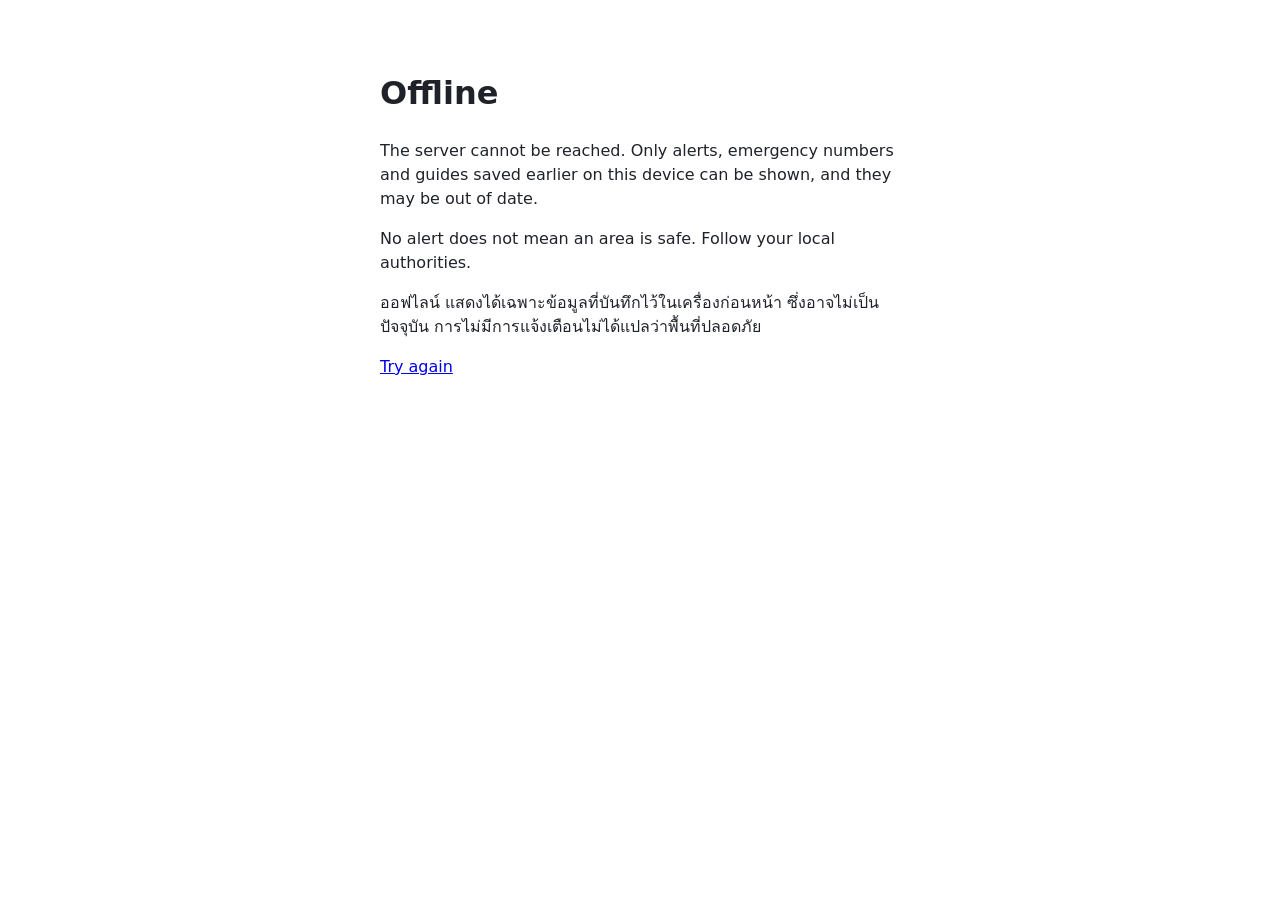
<file: backend/frontend/offline.html>
<!DOCTYPE html>
<html lang="en"><head><meta charset="utf-8"><meta name="viewport" content="width=device-width, initial-scale=1">
<title>World Disaster Alerts — offline</title>
<link rel="stylesheet" href="assets/app.css"></head>
<body class="offline-page"><main style="max-width:560px;margin:48px auto;padding:0 20px;overflow:auto">
<h1>Offline</h1>
<p>The server cannot be reached. Only alerts, emergency numbers and guides saved earlier on this device can be shown, and they may be out of date.</p>
<p>No alert does not mean an area is safe. Follow your local authorities.</p>
<p lang="th">ออฟไลน์ แสดงได้เฉพาะข้อมูลที่บันทึกไว้ในเครื่องก่อนหน้า ซึ่งอาจไม่เป็นปัจจุบัน การไม่มีการแจ้งเตือนไม่ได้แปลว่าพื้นที่ปลอดภัย</p>
<p><a href="./">Try again</a></p>
</main></body></html>
</file>
<file: backend/frontend/assets/app.css>
:root{
  --font:system-ui,-apple-system,"Segoe UI","Noto Sans","Noto Sans Thai",sans-serif;
  --panel:#fff;--panel2:#f3f5f8;--text:#1f2329;--muted:#5f6873;--line:#e2e5ea;--accent:#1f2937;--focus:#1a73e8;
  --shadow:0 2px 6px rgba(15,23,42,.15),0 8px 24px rgba(15,23,42,.10);
  --safe-b:env(safe-area-inset-bottom,0px);--safe-t:env(safe-area-inset-top,0px);
}
[data-theme=dark]{--panel:#1e2228;--panel2:#272c34;--text:#e8eaed;--muted:#a1a8b3;--line:#343a44;--accent:#e8eaed;--focus:#8ab4f8;--shadow:0 2px 6px rgba(0,0,0,.5),0 8px 24px rgba(0,0,0,.35)}
*{box-sizing:border-box}
[hidden]{display:none!important}
html,body{margin:0;height:100%;overflow:hidden;color:var(--text);font-family:var(--font);font-size:100%;line-height:1.5;-webkit-font-smoothing:antialiased}
button,input{font:inherit;color:inherit}
button{cursor:pointer}
:focus-visible{outline:2px solid var(--focus);outline-offset:2px}
.app{position:fixed;inset:0}
#mapwrap{position:absolute;inset:0;background:#e5e3df}
#map{position:absolute;inset:0}
.maploading{position:absolute;inset:0;display:flex;align-items:center;justify-content:center;color:#475569;font-size:.875rem;padding:0 20px;text-align:center}
.top{position:absolute;top:calc(12px + var(--safe-t));left:12px;right:12px;display:flex;gap:10px;align-items:flex-start;z-index:30;pointer-events:none}
.top>*{pointer-events:auto}
.search{position:relative;width:400px;flex:none}
.pill{display:flex;align-items:center;height:48px;background:var(--panel);border-radius:24px;box-shadow:var(--shadow);padding:0 6px 0 16px;gap:10px}
.pill input{flex:1;border:0;background:none;outline:none;height:100%;font-size:1rem;min-width:0}
.pill input::-webkit-search-cancel-button{display:none}
.pill svg{color:var(--muted);flex:none}
.iconbtn{width:38px;height:38px;border-radius:50%;border:0;background:none;display:flex;align-items:center;justify-content:center;color:var(--muted);flex:none;font-size:1.25rem}
.iconbtn:hover{background:var(--panel2)}
.iconbtn.on{color:var(--focus)}
.sugg{position:absolute;top:54px;left:0;right:0;background:var(--panel);border-radius:16px;box-shadow:var(--shadow);max-height:60vh;overflow:auto;display:none;padding:6px 0}
.sugg.open{display:block}
.sugg h4{margin:8px 16px 2px;font-size:.72rem;letter-spacing:.05em;color:var(--muted);font-weight:600}
.sugg [role=option]{display:flex;gap:12px;align-items:center;padding:8px 16px;cursor:pointer}
.sugg [role=option][aria-selected=true],.sugg [role=option]:hover{background:var(--panel2)}
.sub{color:var(--muted);font-size:.8rem}
.none{padding:10px 16px;color:var(--muted)}
.status{display:flex;align-items:center;gap:7px;background:var(--panel);box-shadow:var(--shadow);border-radius:16px;padding:7px 12px;font-size:.8rem;margin-top:6px;max-width:100%}
#statusText{white-space:nowrap;overflow:hidden;text-overflow:ellipsis}
.dot{width:8px;height:8px;border-radius:50%;background:#9aa3ae;flex:none}
.status.live .dot{background:#1a73e8}.status.partial .dot,.status.delayed .dot{background:#e3a008}.status.stale .dot,.status.offline .dot{background:#c5221f}
.ctrls{position:absolute;right:14px;bottom:calc(18px + var(--safe-b));display:flex;flex-direction:column;gap:10px;z-index:20;align-items:flex-end}
.cbtn{width:44px;height:44px;border-radius:50%;border:0;background:var(--panel);box-shadow:var(--shadow);display:flex;align-items:center;justify-content:center;color:var(--text);font-size:1.25rem}
.cbtn[aria-pressed=true]{color:var(--focus)}
.zoom{display:flex;flex-direction:column;border-radius:22px;background:var(--panel);box-shadow:var(--shadow);overflow:hidden}
.zoom button{width:44px;height:44px;border:0;background:none;font-size:1.4rem;color:var(--text)}
.zoom button+button{border-top:1px solid var(--line)}
.row{display:flex;gap:10px}
.langpill{height:44px;border-radius:22px;border:0;background:var(--panel);box-shadow:var(--shadow);display:flex;align-items:center;gap:8px;padding:0 16px;font-weight:600;font-size:.875rem}
.nomark{position:absolute;left:50%;bottom:calc(18px + var(--safe-b));transform:translateX(-50%);background:var(--panel);border-radius:16px;padding:8px 14px;font-size:.82rem;box-shadow:var(--shadow);z-index:19;max-width:56%;text-align:center}
.nomark[hidden]{display:none}
.detail{position:absolute;left:12px;top:calc(110px + var(--safe-t));bottom:12px;width:400px;background:var(--panel);border-radius:16px;box-shadow:var(--shadow);z-index:25;display:none;flex-direction:column;overflow:hidden}
.app.has-detail .detail{display:flex}
.detail-inner{overflow:auto;padding:16px 18px 24px;flex:1}
.sheetbar{display:none}
.float{position:absolute;right:72px;top:calc(72px + var(--safe-t));width:380px;max-height:calc(100% - 165px);overflow:auto;background:var(--panel);border-radius:16px;box-shadow:var(--shadow);padding:14px 16px;z-index:26;display:none}
.float.open{display:block}
.float h2{font-size:1rem;margin:0 0 6px;display:flex;justify-content:space-between;align-items:center}
.float h3{font-size:.8rem;margin:14px 0 6px;color:var(--muted);font-weight:600}
.float p,.float li{font-size:.85rem;margin:4px 0}
.x{border:0;background:none;width:36px;height:36px;border-radius:50%;font-size:1.4rem;line-height:1;color:var(--muted);flex:none}
.x:hover{background:var(--panel2)}
.seg{display:flex;border:1px solid var(--line);border-radius:10px;overflow:hidden}
.seg button{flex:1;border:0;background:var(--panel2);padding:8px 6px;font-size:.8rem}
.seg button[aria-pressed=true]{background:var(--accent);color:var(--panel)}
.fchips{display:flex;flex-wrap:wrap;gap:6px}
.fchip{border:1px solid var(--line);background:var(--panel2);border-radius:999px;padding:4px 12px;font-size:.8rem;min-height:32px}
.fchip[aria-pressed=true]{background:var(--accent);color:var(--panel);border-color:var(--accent)}
.clear{border:0;background:none;color:var(--focus);font-size:.8rem;padding:6px 0;margin-top:8px}
.srcrow{display:flex;justify-content:space-between;gap:10px;padding:7px 0;border-bottom:1px solid var(--line);font-size:.8rem}
.health{font-size:.75rem;padding:1px 8px;border-radius:999px;border:1px solid var(--line);white-space:nowrap;height:fit-content}
.health.fresh{color:#1967d2}.health.delayed{color:#b07800}.health.stale,.health.unavailable{color:#c5221f}
.item{display:flex;gap:10px;padding:10px 4px;border:0;border-bottom:1px solid var(--line);cursor:pointer;width:100%;text-align:left;background:none}
.item:hover{background:var(--panel2)}
.item .t{font-weight:600;font-size:.88rem}
.item .m{font-size:.78rem;color:var(--muted)}
.ico{width:30px;height:30px;border-radius:50%;display:flex;align-items:center;justify-content:center;flex:none;color:#fff}
.more{width:100%;border:1px solid var(--line);background:var(--panel2);border-radius:10px;padding:8px;margin-top:8px;font-size:.85rem}
.dhead{display:flex;justify-content:space-between;align-items:flex-start;gap:8px}
.dhead h1{font-size:1.25rem;margin:8px 0 2px;line-height:1.3}
.badge{display:inline-flex;align-items:center;gap:5px;font-size:.75rem;font-weight:600;border-radius:6px;padding:2px 8px;color:#fff;white-space:nowrap}
.pill2{display:inline-block;font-size:.75rem;border:1px solid var(--line);border-radius:999px;padding:1px 9px;margin-left:4px}
.note{font-size:.85rem;margin:8px 0;padding:8px 10px;border-radius:10px;border:1px solid var(--line)}
.kv{display:grid;grid-template-columns:max-content 1fr;gap:6px 14px;font-size:.85rem;margin:10px 0}
.kv dt{color:var(--muted)}.kv dd{margin:0;word-break:break-word}
.sec{margin-top:16px}
.sec h2{font-size:.78rem;color:var(--muted);font-weight:600;margin:0 0 6px;letter-spacing:.04em}
.quote{border-left:3px solid var(--line);padding:6px 12px;background:var(--panel2);border-radius:0 8px 8px 0;font-size:.88rem;white-space:pre-wrap;margin-bottom:8px}
.mt{font-size:.75rem;color:var(--muted);margin-bottom:4px}
.srcbtn{display:inline-flex;align-items:center;gap:6px;margin-top:8px;padding:10px 16px;border-radius:20px;background:var(--focus);color:#fff;text-decoration:none;font-weight:600;font-size:.88rem}
[data-theme=dark] .srcbtn{color:#111}
.toast{position:absolute;left:50%;top:calc(120px + var(--safe-t));transform:translateX(-50%);background:#202124;color:#fff;padding:9px 16px;border-radius:10px;font-size:.82rem;z-index:40;opacity:0;transition:opacity .2s;pointer-events:none;max-width:90%}
.toast.on{opacity:1}
.pin{cursor:pointer;filter:drop-shadow(0 1px 2px rgba(0,0,0,.3));line-height:0}
.cluster{border-radius:50%;display:flex;align-items:center;justify-content:center;cursor:pointer;box-shadow:0 1px 4px rgba(0,0,0,.35)}
.cluster span{width:calc(100% - 8px);height:calc(100% - 8px);border-radius:50%;display:flex;align-items:center;justify-content:center;color:#fff;font:700 .8rem Inter,sans-serif;border:2px solid #fff}
.me{width:16px;height:16px;border-radius:50%;background:#1a73e8;border:3px solid #fff;box-shadow:0 1px 4px rgba(0,0,0,.4);transform:translateY(50%)}
@media (prefers-reduced-motion:reduce){*{transition:none!important}}
@media (max-width:760px){
  .top{flex-direction:column;gap:6px;left:10px;right:10px}
  .search{width:100%}
  .status{margin-top:0}
  .ctrls{right:10px}
  .detail{left:0;right:0;top:auto;bottom:0;width:auto;height:52%;border-radius:18px 18px 0 0;transition:height .2s ease}
  .app.sheet-full .detail{height:calc(100% - 8px - var(--safe-t))}
  .app.has-detail .ctrls{display:none}
  .detail-inner{padding:2px 16px calc(24px + var(--safe-b))}
  .sheetbar{display:flex;justify-content:center;padding:8px 0 2px}
  .sheetbar button{width:64px;height:22px;border:0;background:none;display:flex;align-items:center;justify-content:center}
  .sheetbar span{width:40px;height:5px;border-radius:3px;background:var(--line)}
  .float{left:10px;right:10px;width:auto;top:auto;bottom:calc(10px + var(--safe-b));max-height:72%}
  .nomark{max-width:80%;bottom:auto;top:calc(116px + var(--safe-t))}
}
/* ---- Rev.3: sticky panel headers, full-screen help, directory, facilities ---- */
.float{padding-top:0}
.phead{position:sticky;top:0;z-index:2;background:var(--panel);display:flex;justify-content:space-between;align-items:center;gap:8px;padding:12px 0 6px;margin-bottom:4px;border-bottom:1px solid var(--line)}
.phead h2{margin:0;font-size:1rem}
.x{display:flex;align-items:center;justify-content:center;background:var(--panel2)}
.x:hover{background:var(--line)}
.detail-inner{padding-top:0}
.dhead{position:sticky;top:0;z-index:2;background:var(--panel);padding:14px 0 8px;margin-bottom:6px;border-bottom:1px solid var(--line)}
.dhead h1{margin:6px 0 0}
.lead{font-size:.95rem;margin:6px 0 10px}
.note.warn{border-left:4px solid #c5221f;padding-left:10px}
.sec.todo{background:var(--panel2);border-radius:12px;padding:10px 12px;margin-top:10px}
.sec.todo h2{margin-top:0}
.tech summary,.guide summary,.covsum summary,.sec details summary{cursor:pointer;font-weight:600;padding:8px 0;min-height:44px;display:flex;align-items:center;gap:8px}
.brk{word-break:break-all}
.pill2.st-cancelled,.pill2.st-expired,.pill2.st-withdrawn{text-decoration:line-through}
.retry{border:0;background:var(--panel2);border-radius:12px;padding:2px 10px;font-size:.78rem;margin-left:4px}
.trackbadge{border:0;background:#1a73e8;color:#fff;border-radius:16px;padding:7px 12px;font-size:.8rem;margin-top:6px;box-shadow:var(--shadow)}
.cbtn.tracking{color:#fff;background:#1a73e8}
.cbtn.sos{font-weight:700}
.menuitem{display:block;width:100%;text-align:start;border:1px solid var(--line);background:var(--panel2);border-radius:12px;padding:10px 12px;margin:6px 0;min-height:44px}
.menuitem.inline{display:inline-block;width:auto;margin:0}
.menuitem[aria-pressed=true]{border-color:var(--focus)}
.float.small{width:300px}
.skip{position:absolute;left:-999px;top:0;z-index:100;background:var(--panel);padding:8px 12px}
.skip:focus{left:8px;top:8px}
.pin,.cluster,.fac{border:0;padding:0;background:none;cursor:pointer;line-height:0}
.cluster{border-radius:50%;display:flex;align-items:center;justify-content:center}
.fac{width:28px;height:28px;border-radius:7px;display:flex;align-items:center;justify-content:center;color:#fff;border:2px solid #fff;box-shadow:0 1px 4px rgba(0,0,0,.35)}
.facrow{display:flex;gap:10px;align-items:flex-start;padding:8px 0;border-bottom:1px solid var(--line)}
.facico{width:26px;height:26px;border-radius:7px;flex:none;display:flex;align-items:center;justify-content:center;color:#fff}
.flagcode{width:28px;height:28px;border-radius:6px;background:var(--panel2);display:flex;align-items:center;justify-content:center;font-size:.72rem;font-weight:700;flex:none}
.legend{display:inline-flex;align-items:center;gap:6px;font-size:.85rem;margin-inline-end:10px}
.legend i{width:11px;height:11px;border-radius:50%;display:inline-block}
.legend i.sq{border-radius:3px}
.helpscreen{position:fixed;inset:0;z-index:1000;background:var(--panel);color:var(--text);display:flex;flex-direction:column}
.helpscreen[hidden]{display:none}
.hs-head{position:sticky;top:0;background:var(--panel);border-bottom:1px solid var(--line);padding:calc(10px + var(--safe-t)) 16px 0;display:grid;grid-template-columns:1fr auto;align-items:center;gap:4px 8px}
.hs-head h2{margin:0;font-size:1.15rem}
.tabs{grid-column:1/-1;display:flex;gap:4px;overflow-x:auto}
.tabs button{border:0;background:none;padding:10px 12px;min-height:44px;border-bottom:3px solid transparent;color:var(--muted);white-space:nowrap}
.tabs button[aria-selected=true]{color:var(--text);border-bottom-color:var(--focus);font-weight:600}
.hs-body{flex:1;overflow:auto;padding:12px 16px calc(32px + var(--safe-b));max-width:860px;width:100%;margin:0 auto}
.lbl{display:block;font-weight:600;margin:8px 0 4px}
.ctyrow{display:flex;gap:8px;flex-wrap:wrap}
.ctyrow input{flex:1;min-width:200px;height:44px;border:1px solid var(--line);border-radius:12px;padding:0 12px;background:var(--panel2)}
.ccard{border:1px solid var(--line);border-radius:14px;padding:12px;margin:12px 0}
.ccard-h{display:flex;justify-content:space-between;align-items:center;gap:8px;flex-wrap:wrap}
.ccard-h h3{margin:0}
.cov{font-size:.78rem;border-radius:10px;padding:2px 8px;background:var(--panel2)}
.cov-verified{background:#e6f4ea;color:#0b5d2b}.cov-partially_verified{background:#fef7e0;color:#7a4b00}.cov-unavailable,.cov-unverified{background:#fce8e6;color:#8c1d18}
[data-theme=dark] .cov-verified{background:#0d3b1e;color:#a8dab5}[data-theme=dark] .cov-partially_verified{background:#3d2e00;color:#fdd663}[data-theme=dark] .cov-unavailable,[data-theme=dark] .cov-unverified{background:#410e0b;color:#f6aea9}
.crow{display:flex;gap:12px;align-items:flex-start;padding:10px 0;border-top:1px solid var(--line)}
.callbtn{flex:none;min-width:84px;min-height:48px;display:flex;align-items:center;justify-content:center;border-radius:12px;background:#c5221f;color:#fff;font-size:1.3rem;font-weight:700;text-decoration:none;padding:0 12px}
.callbtn.off{background:var(--panel2);color:var(--text)}
.ver{font-size:.78rem;font-weight:600}
.ver-verified{color:#0b8043}.ver-official_secondary{color:#b06000}.ver-unverified{color:#c5221f}
.guide{border-bottom:1px solid var(--line)}
.guide ul,.sec details ul{margin:4px 0 8px;padding-inline-start:20px}
.guide h4,.sec details h4{margin:8px 0 2px;font-size:.9rem}
[dir=rtl] .ctrls{right:auto;left:14px;align-items:flex-start}
[dir=rtl] .float{right:auto;left:72px}
[dir=rtl] .detail{left:auto;right:12px}
@media (max-width:760px){
  /* keep the control column (incl. Help) reachable while a panel is open */
  .float{right:66px;left:8px}
  #statusText{white-space:normal}
  .float.small{width:auto}
  .hs-body{padding:10px 12px calc(32px + var(--safe-b))}
  .crow{flex-direction:column;gap:6px}
  [dir=rtl] .float{left:10px;right:10px}
  [dir=rtl] .detail{left:0;right:0}
}
.unmapped{margin-top:12px;border-top:1px solid var(--line)}
.unmapped summary{cursor:pointer;font-weight:600;min-height:44px;display:flex;align-items:center;gap:6px}
.unmapped input{width:100%;height:40px;border:1px solid var(--line);border-radius:10px;padding:0 10px;background:var(--panel2);margin:6px 0}
</file>
